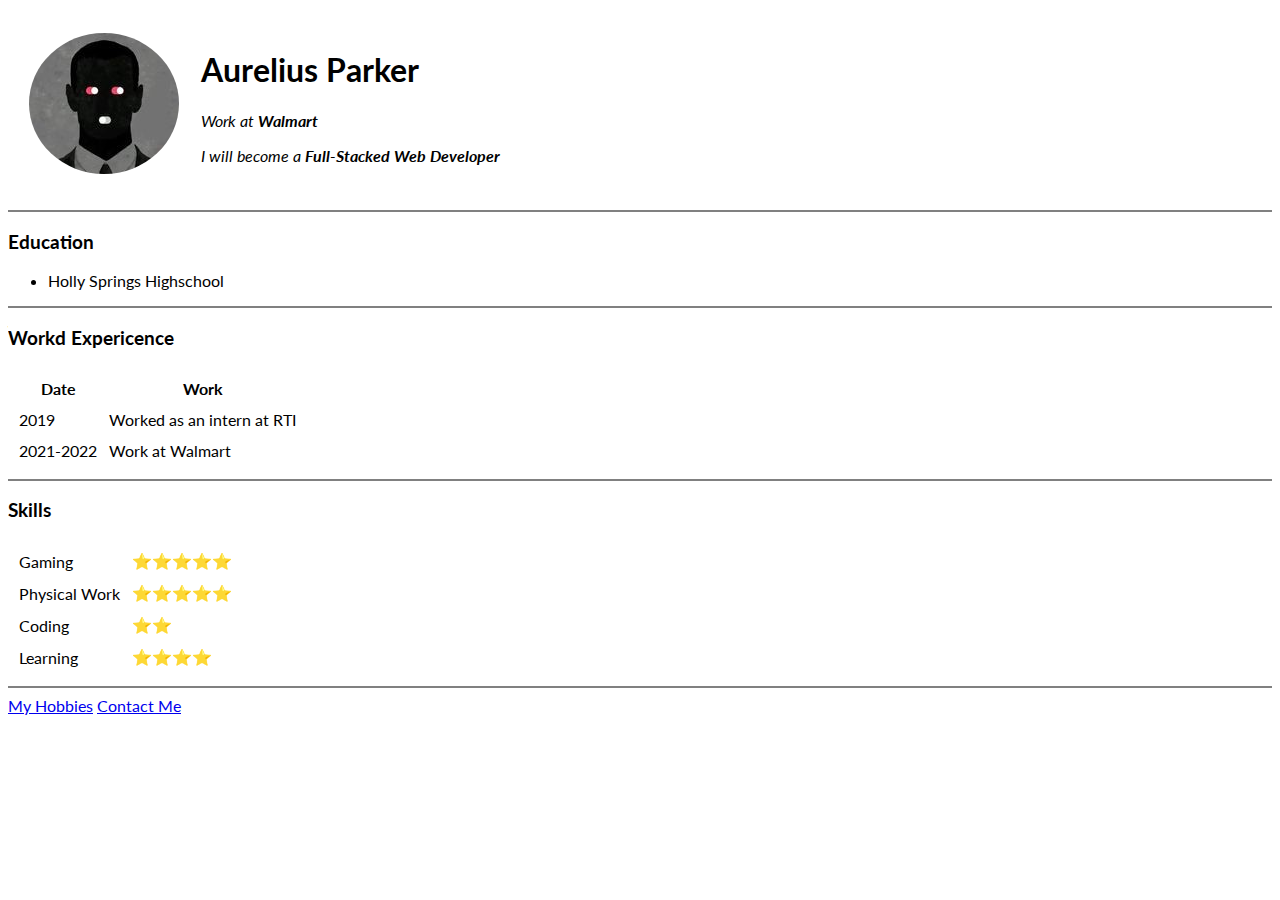
<file: index.html>
<!DOCTYPE html>
<html lang="en">
  <head>
    <meta charset="UTF-8" />
    <meta http-equiv="X-UA-Compatible" content="IE=edge" />
    <meta name="viewport" content="width=device-width, initial-scale=1.0" />
    <title></title>
    <link rel="preconnect" href="https://fonts.googleapis.com" />
    <link rel="preconnect" href="https://fonts.gstatic.com" crossorigin />
    <link
      href="https://fonts.googleapis.com/css2?family=Lato&display=swap"
      rel="stylesheet"
    />
    <link rel="stylesheet" href="style.css" />
    <!-- <link rel="stylesheet" href="contact.html"> -->
  </head>

  <body>
    <table cellspacing="20">
      <tr>
        <td>
          <img src="pictures/vurm pic 2.jpg" alt="Aurelius-Profile-Image" />
        </td>
        <td>
          <h1>Aurelius Parker</h1>
          <p>
            <em>Work at <strong>Walmart</strong></em>
          </p>
          <p>
            <em>I will become a <strong>Full-Stacked Web Developer</strong></em>
          </p>
        </td>
      </tr>
    </table>

    <hr />
    <h3>Education</h3>
    <ul>
      <li>Holly Springs Highschool</li>
    </ul>
    <hr />
    <h3>Workd Expericence</h3>

    <table cellspacing="10">
      <thead>
        <tr>
          <th>Date</th>
          <th>Work</th>
        </tr>
      </thead>
      <tbody></tbody>
      <tfoot></tfoot>
      <tr>
        <td>2019</td>
        <td>Worked as an intern at RTI</td>
      </tr>

      <tr>
        <td>2021-2022</td>
        <td>Work at Walmart</td>
      </tr>
    </table>
    <hr />
    <h3>Skills</h3>

    <table cellspacing="10">
      <tr>
        <td>Gaming</td>
        <td>⭐⭐⭐⭐⭐</td>
      </tr>

      <tr>
        <td>Physical Work</td>
        <td>⭐⭐⭐⭐⭐</td>
      </tr>

      <tr>
        <td>Coding</td>
        <td>⭐⭐</td>
      </tr>
      <tr>
        <td>Learning</td>
        <td>⭐⭐⭐⭐</td>
      </tr>
    </table>

    <hr />
    <a href="hobbies.html">My Hobbies</a>
    <a href="contact.html">Contact Me</a>
  </body>
</html>
</file>
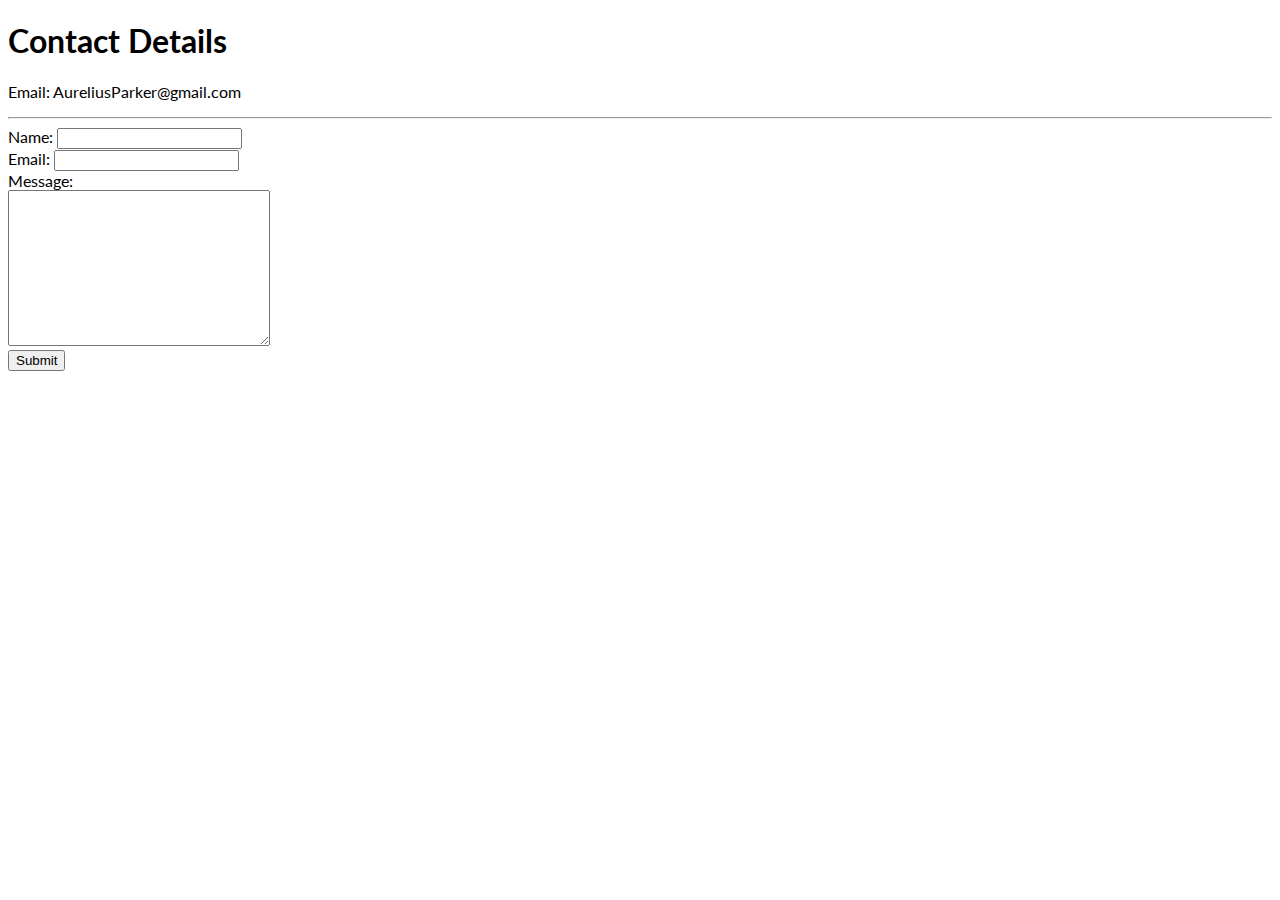
<file: contact.html>
<!DOCTYPE html>
<html lang="en">
  <head>
    <meta charset="UTF-8" />
    <meta http-equiv="X-UA-Compatible" content="IE=edge" />
    <meta name="viewport" content="width=device-width, initial-scale=1.0" />
    <link rel="preconnect" href="https://fonts.googleapis.com" />
    <link rel="preconnect" href="https://fonts.gstatic.com" crossorigin />
    <link
      href="https://fonts.googleapis.com/css2?family=Lato&display=swap"
      rel="stylesheet"
    />
    <title>Contact Me</title>
  </head>
  <body style="font-family: Lato, sans-serif;">
    <h1>Contact Details</h1>
    <p>Email: AureliusParker@gmail.com</p>
    <hr>
    <form class="" action="mailto:" method="post" enctype="text/plain">
      <label>Name:</label>
      <input type="text" name="name"><br>
      <label>Email:</label>
      <input type="email" name="email"><br>
      <label>Message:</label><br>
      <textarea name="message" id="" cols="30" rows="10"></textarea><br>
      <input type="submit">
    </form>
  </body>
</html>
</file>
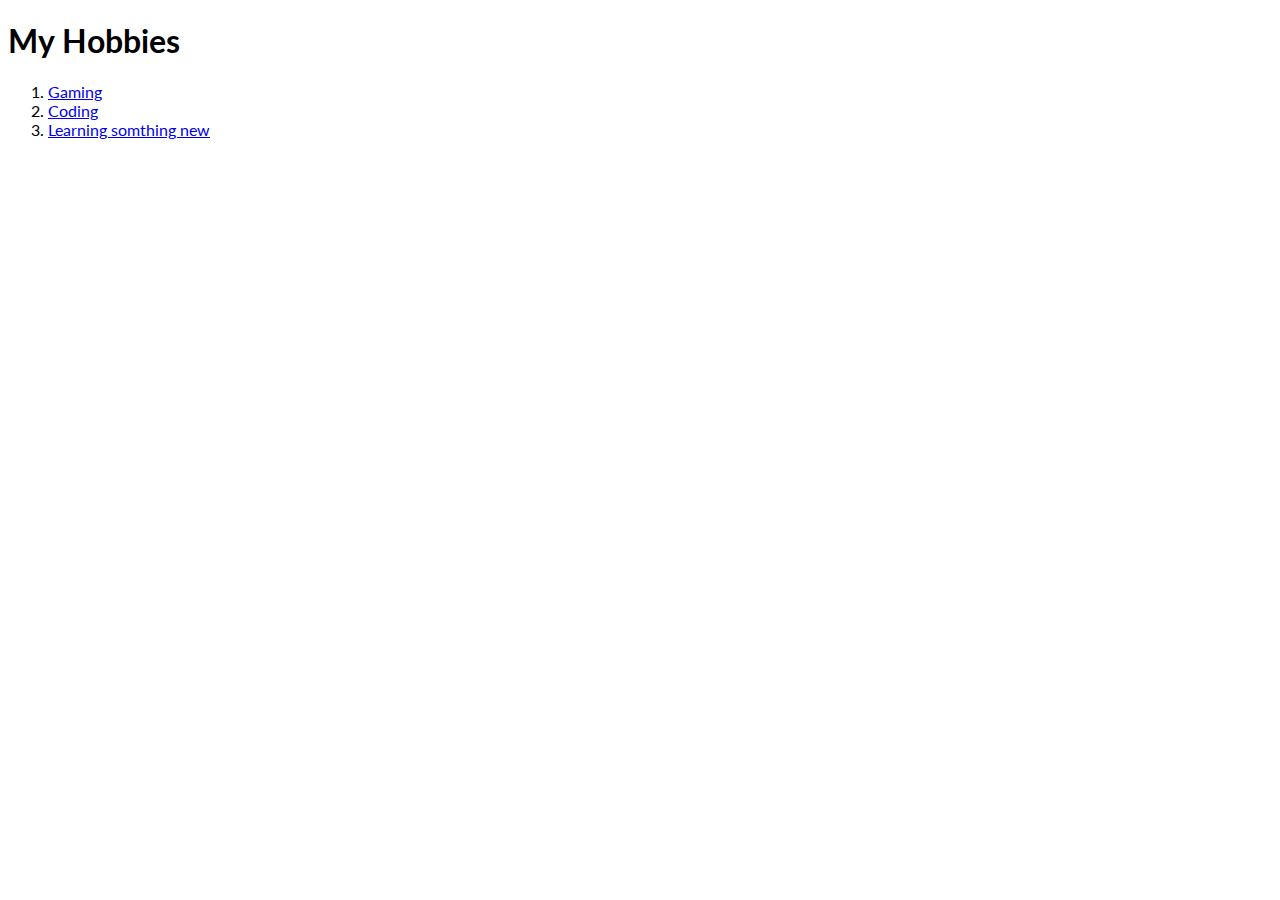
<file: hobbies.html>
<!DOCTYPE html>
<html lang="en">
  <head>
    <meta charset="UTF-8" />
    <meta http-equiv="X-UA-Compatible" content="IE=edge" />
    <meta name="viewport" content="width=device-width, initial-scale=1.0" />
    <!-- <link rel="stylesheet" href="/hobbies.html"> -->
        <link rel="preconnect" href="https://fonts.googleapis.com" />
    <link rel="preconnect" href="https://fonts.gstatic.com" crossorigin />
    <link
      href="https://fonts.googleapis.com/css2?family=Lato&display=swap"
      rel="stylesheet"
    />
    <title>My Hobbies</title>
  </head>
 <body style="font-family: Lato, sans-serif;">
  <h1>My Hobbies</h1>
        <ol>
      <li>
        <a href="https://www.instagram.com/vurmise/?hl=en" target="_blank"
          >Gaming</a
        >
      </li>
      <li>
        <a href="https://replit.com/@aureliusparker" target="_blank">Coding</a>
      </li>
      <li>
        <a href="https://www.udemy.com/" target="_blank"
          >Learning somthing new</a
        >
      </li>
  </body>
</html>
</file>
<file: style.css>
* {
  box-sizing: border-box;
  font-family: "Lato", sans-serif;
}

hr {
  border: gray 1px solid;
}

img {
  border-radius: 50%;
}
</file>
